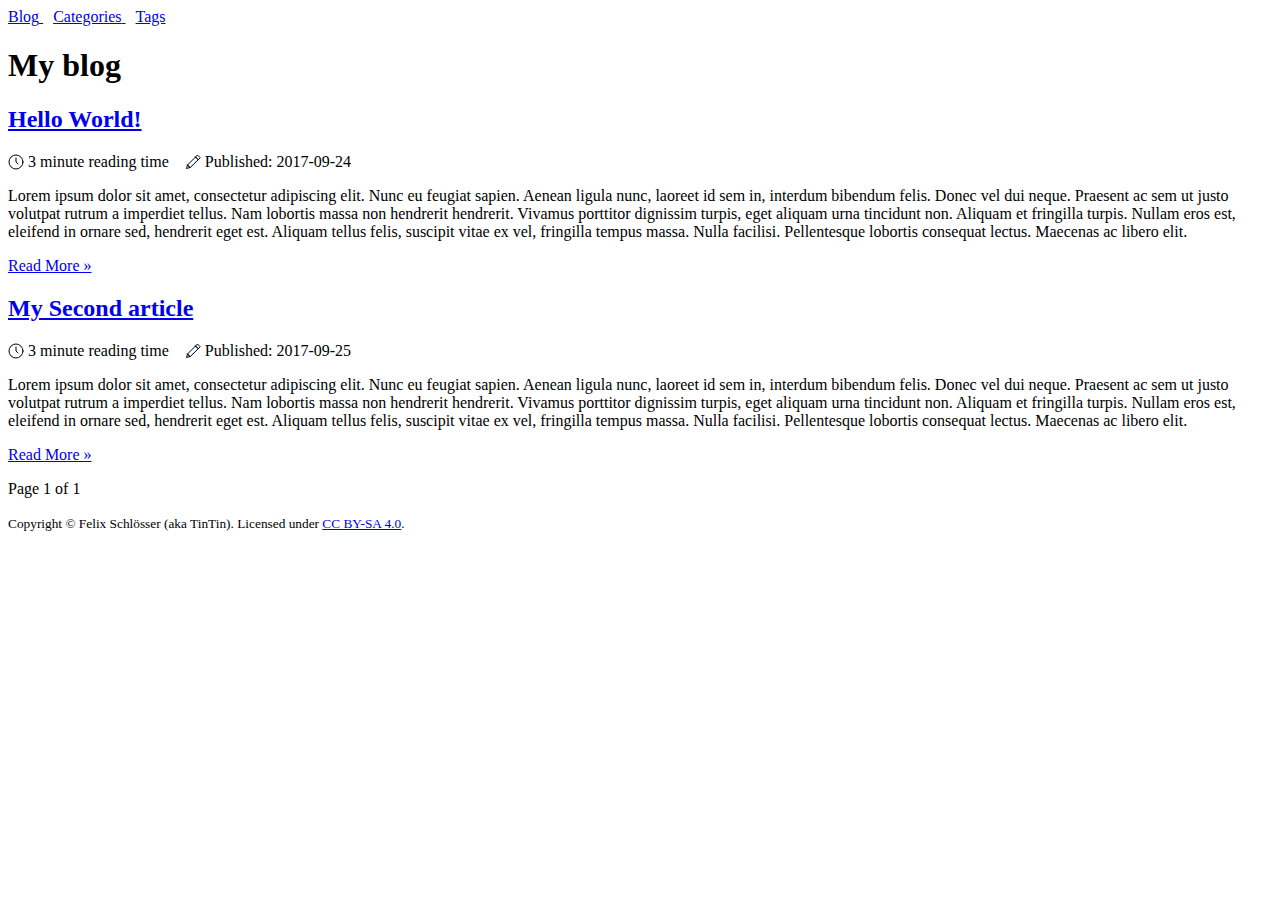
<file: index.html>
<!DOCTYPE html>
<html lang="en">
    <head>
      <meta http-equiv="content-type" content="text/html; charset=utf-8">

      <!-- Enable responsiveness on mobile devices-->
      <meta name="viewport" content="width=device-width, initial-scale=1.0, maximum-scale=1">

      <title>TinTins Website</title>

      

      
          <link rel="stylesheet" href="https://felixschloesser.de/site.css">
      

      
      
    </head>

    <body class="hack light main container">
        
            
                
                    <header>
                        <nav itemscope itemtype="http://schema.org/SiteNavigationElement">
                        
                            <a itemprop="url"
                               class=""
                               href="https:&#x2F;&#x2F;felixschloesser.de" style="margin-right: 10px;">
                                <span itemprop="name">Blog</span>
                            </a>
                        
                            <a itemprop="url"
                               class=""
                               href="https:&#x2F;&#x2F;felixschloesser.de&#x2F;categories" style="margin-right: 10px;">
                                <span itemprop="name">Categories</span>
                            </a>
                        
                            <a itemprop="url"
                               class=""
                               href="https:&#x2F;&#x2F;felixschloesser.de&#x2F;tags" style="margin-right: 10px;">
                                <span itemprop="name">Tags</span>
                            </a>
                        
                        </nav>
                    </header>
                
            

            <main>
                
                    <header>
                        <h1>My blog</h1>
                    </header>
                
                
                    
    <article itemscope itemtype="http://schema.org/CreativeWork">
        <header>
            <h2 itemprop="name">
                <a href="https://felixschloesser.de/hello-world/">Hello World!</a>
            </h2>
            <span class="muted">
    <svg style="margin-bottom:-3px" class="i-clock" viewBox="0 0 32 32"
         width="16" height="16" fill="none" stroke="currentcolor"
         stroke-linecap="round" stroke-linejoin="round" stroke-width="6.25%">
        <circle cx="16" cy="16" r="14"/>
        <path d="M16 8 L16 16 20 20"/>
    </svg>
    <span>3 minute reading time</span>
    <span>&nbsp;&nbsp;</span>
    <svg style="margin-bottom: -3px" class="i-edit" viewBox="0 0 32 32"
         width="16" height="16" fill="none" stroke="currentcolor"
         stroke-linecap="round" stroke-linejoin="round" stroke-width="6.25%">
        <path d="M30 7 L25 2 5 22 3 29 10 27 Z M21 6 L26 11 Z M5 22 L10 27 Z"/>
    </svg>

    Published: 2017-09-24
</span>
        </header>
        
            <div itemprop="summary">
                <p>Lorem ipsum dolor sit amet, consectetur adipiscing elit. Nunc eu feugiat sapien. Aenean ligula nunc, laoreet id sem in, interdum bibendum felis. Donec vel dui neque. Praesent ac sem ut justo volutpat rutrum a imperdiet tellus. Nam lobortis massa non hendrerit hendrerit. Vivamus porttitor dignissim turpis, eget aliquam urna tincidunt non. Aliquam et fringilla turpis. Nullam eros est, eleifend in ornare sed, hendrerit eget est. Aliquam tellus felis, suscipit vitae ex vel, fringilla tempus massa. Nulla facilisi. Pellentesque lobortis consequat lectus. Maecenas ac libero elit.</p>

                <nav class="readmore"><a itemprop="url" href="https://felixschloesser.de/hello-world/">Read More&nbsp;&raquo;</a></nav>
            </div>
        
    </article>

                
                    
    <article itemscope itemtype="http://schema.org/CreativeWork">
        <header>
            <h2 itemprop="name">
                <a href="https://felixschloesser.de/a-second-hello/">My Second article</a>
            </h2>
            <span class="muted">
    <svg style="margin-bottom:-3px" class="i-clock" viewBox="0 0 32 32"
         width="16" height="16" fill="none" stroke="currentcolor"
         stroke-linecap="round" stroke-linejoin="round" stroke-width="6.25%">
        <circle cx="16" cy="16" r="14"/>
        <path d="M16 8 L16 16 20 20"/>
    </svg>
    <span>3 minute reading time</span>
    <span>&nbsp;&nbsp;</span>
    <svg style="margin-bottom: -3px" class="i-edit" viewBox="0 0 32 32"
         width="16" height="16" fill="none" stroke="currentcolor"
         stroke-linecap="round" stroke-linejoin="round" stroke-width="6.25%">
        <path d="M30 7 L25 2 5 22 3 29 10 27 Z M21 6 L26 11 Z M5 22 L10 27 Z"/>
    </svg>

    Published: 2017-09-25
</span>
        </header>
        
            <div itemprop="summary">
                <p>Lorem ipsum dolor sit amet, consectetur adipiscing elit. Nunc eu feugiat sapien. Aenean ligula nunc, laoreet id sem in, interdum bibendum felis. Donec vel dui neque. Praesent ac sem ut justo volutpat rutrum a imperdiet tellus. Nam lobortis massa non hendrerit hendrerit. Vivamus porttitor dignissim turpis, eget aliquam urna tincidunt non. Aliquam et fringilla turpis. Nullam eros est, eleifend in ornare sed, hendrerit eget est. Aliquam tellus felis, suscipit vitae ex vel, fringilla tempus massa. Nulla facilisi. Pellentesque lobortis consequat lectus. Maecenas ac libero elit.</p>

                <nav class="readmore"><a itemprop="url" href="https://felixschloesser.de/a-second-hello/">Read More&nbsp;&raquo;</a></nav>
            </div>
        
    </article>

                

                <nav>
                  <p>
                    
                    <span>Page 1 of 1</span>
                    
                  </p>
                </nav>
            </main>
        
    </body>
    <footer>
      <small class="muted"> Copyright © Felix Schlösser (aka TinTin). Licensed under <a target="_blank" rel="external noopener license" href="https://creativecommons.org/licenses/by-sa/4.0/">CC BY-SA 4.0</a>.



  </small>
</footer>
</html>
</file>
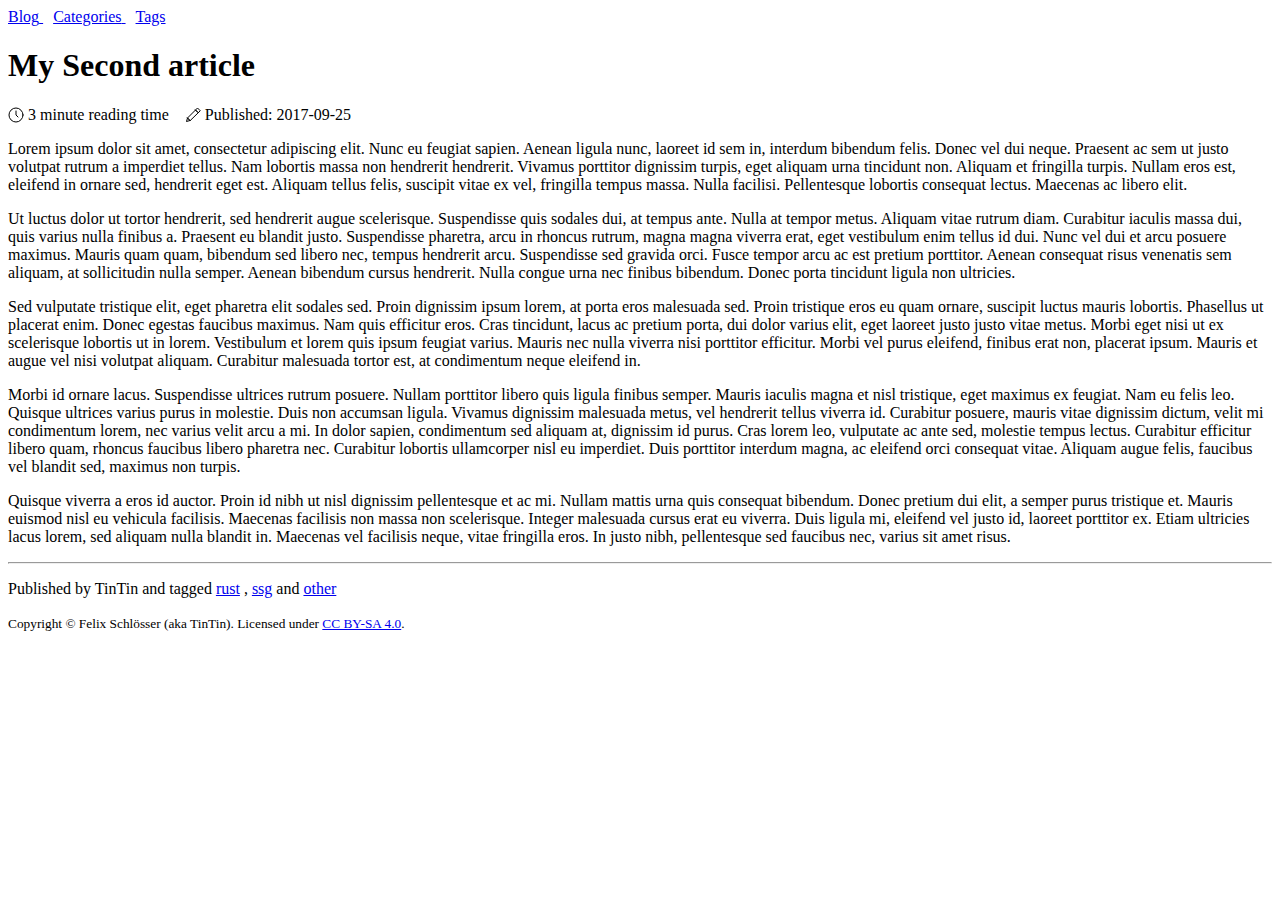
<file: a-second-hello/index.html>
<!DOCTYPE html>
<html lang="en">
    <head>
      <meta http-equiv="content-type" content="text/html; charset=utf-8">

      <!-- Enable responsiveness on mobile devices-->
      <meta name="viewport" content="width=device-width, initial-scale=1.0, maximum-scale=1">

      <title>TinTins Website</title>

      

      
          <link rel="stylesheet" href="https://felixschloesser.de/site.css">
      

      
      
    </head>

    <body class="hack light main container">
        
    
        
                
                    <header>
                        <nav itemscope itemtype="http://schema.org/SiteNavigationElement">
                        
                            <a itemprop="url"
                               class=""
                               href="https:&#x2F;&#x2F;felixschloesser.de" style="margin-right: 10px;">
                                <span itemprop="name">Blog</span>
                            </a>
                        
                            <a itemprop="url"
                               class=""
                               href="https:&#x2F;&#x2F;felixschloesser.de&#x2F;categories" style="margin-right: 10px;">
                                <span itemprop="name">Categories</span>
                            </a>
                        
                            <a itemprop="url"
                               class=""
                               href="https:&#x2F;&#x2F;felixschloesser.de&#x2F;tags" style="margin-right: 10px;">
                                <span itemprop="name">Tags</span>
                            </a>
                        
                        </nav>
                    </header>
                
            
    

<article itemscope itemtype="http://schema.org/BlogPosting">
    <header>
        <h1 itemprop="headline">My Second article</h1>
        <span class="muted">
    <svg style="margin-bottom:-3px" class="i-clock" viewBox="0 0 32 32"
         width="16" height="16" fill="none" stroke="currentcolor"
         stroke-linecap="round" stroke-linejoin="round" stroke-width="6.25%">
        <circle cx="16" cy="16" r="14"/>
        <path d="M16 8 L16 16 20 20"/>
    </svg>
    <span>3 minute reading time</span>
    <span>&nbsp;&nbsp;</span>
    <svg style="margin-bottom: -3px" class="i-edit" viewBox="0 0 32 32"
         width="16" height="16" fill="none" stroke="currentcolor"
         stroke-linecap="round" stroke-linejoin="round" stroke-width="6.25%">
        <path d="M30 7 L25 2 5 22 3 29 10 27 Z M21 6 L26 11 Z M5 22 L10 27 Z"/>
    </svg>

    Published: 2017-09-25
</span>
    </header>
    <div itemprop="articleBody">
      <p>Lorem ipsum dolor sit amet, consectetur adipiscing elit. Nunc eu feugiat sapien. Aenean ligula nunc, laoreet id sem in, interdum bibendum felis. Donec vel dui neque. Praesent ac sem ut justo volutpat rutrum a imperdiet tellus. Nam lobortis massa non hendrerit hendrerit. Vivamus porttitor dignissim turpis, eget aliquam urna tincidunt non. Aliquam et fringilla turpis. Nullam eros est, eleifend in ornare sed, hendrerit eget est. Aliquam tellus felis, suscipit vitae ex vel, fringilla tempus massa. Nulla facilisi. Pellentesque lobortis consequat lectus. Maecenas ac libero elit.</p>
<span id="continue-reading"></span>
<p>Ut luctus dolor ut tortor hendrerit, sed hendrerit augue scelerisque. Suspendisse quis sodales dui, at tempus ante. Nulla at tempor metus. Aliquam vitae rutrum diam. Curabitur iaculis massa dui, quis varius nulla finibus a. Praesent eu blandit justo. Suspendisse pharetra, arcu in rhoncus rutrum, magna magna viverra erat, eget vestibulum enim tellus id dui. Nunc vel dui et arcu posuere maximus. Mauris quam quam, bibendum sed libero nec, tempus hendrerit arcu. Suspendisse sed gravida orci. Fusce tempor arcu ac est pretium porttitor. Aenean consequat risus venenatis sem aliquam, at sollicitudin nulla semper. Aenean bibendum cursus hendrerit. Nulla congue urna nec finibus bibendum. Donec porta tincidunt ligula non ultricies.</p>
<p>Sed vulputate tristique elit, eget pharetra elit sodales sed. Proin dignissim ipsum lorem, at porta eros malesuada sed. Proin tristique eros eu quam ornare, suscipit luctus mauris lobortis. Phasellus ut placerat enim. Donec egestas faucibus maximus. Nam quis efficitur eros. Cras tincidunt, lacus ac pretium porta, dui dolor varius elit, eget laoreet justo justo vitae metus. Morbi eget nisi ut ex scelerisque lobortis ut in lorem. Vestibulum et lorem quis ipsum feugiat varius. Mauris nec nulla viverra nisi porttitor efficitur. Morbi vel purus eleifend, finibus erat non, placerat ipsum. Mauris et augue vel nisi volutpat aliquam. Curabitur malesuada tortor est, at condimentum neque eleifend in.</p>
<p>Morbi id ornare lacus. Suspendisse ultrices rutrum posuere. Nullam porttitor libero quis ligula finibus semper. Mauris iaculis magna et nisl tristique, eget maximus ex feugiat. Nam eu felis leo. Quisque ultrices varius purus in molestie. Duis non accumsan ligula. Vivamus dignissim malesuada metus, vel hendrerit tellus viverra id. Curabitur posuere, mauris vitae dignissim dictum, velit mi condimentum lorem, nec varius velit arcu a mi. In dolor sapien, condimentum sed aliquam at, dignissim id purus. Cras lorem leo, vulputate ac ante sed, molestie tempus lectus. Curabitur efficitur libero quam, rhoncus faucibus libero pharetra nec. Curabitur lobortis ullamcorper nisl eu imperdiet. Duis porttitor interdum magna, ac eleifend orci consequat vitae. Aliquam augue felis, faucibus vel blandit sed, maximus non turpis.</p>
<p>Quisque viverra a eros id auctor. Proin id nibh ut nisl dignissim pellentesque et ac mi. Nullam mattis urna quis consequat bibendum. Donec pretium dui elit, a semper purus tristique et. Mauris euismod nisl eu vehicula facilisis. Maecenas facilisis non massa non scelerisque. Integer malesuada cursus erat eu viverra. Duis ligula mi, eleifend vel justo id, laoreet porttitor ex. Etiam ultricies lacus lorem, sed aliquam nulla blandit in. Maecenas vel facilisis neque, vitae fringilla eros. In justo nibh, pellentesque sed faucibus nec, varius sit amet risus.</p>

    </div>

    
        <footer>
            <hr>
            <p>
                
                    Published by TinTin
                
                
                
                    and tagged
                    
                        <a href="https://felixschloesser.de/tags/rust/">rust</a>
                        
                            
                                
                                    ,
                                
                            
                        
                    
                        <a href="https://felixschloesser.de/tags/ssg/">ssg</a>
                        
                            
                                
                                    and
                                
                            
                        
                    
                        <a href="https://felixschloesser.de/tags/other/">other</a>
                        
                            
                        
                    
                
            </p>
        </footer>
    
</article>


    </body>
    <footer>
      <small class="muted"> Copyright © Felix Schlösser (aka TinTin). Licensed under <a target="_blank" rel="external noopener license" href="https://creativecommons.org/licenses/by-sa/4.0/">CC BY-SA 4.0</a>.



  </small>
</footer>
</html>
</file>
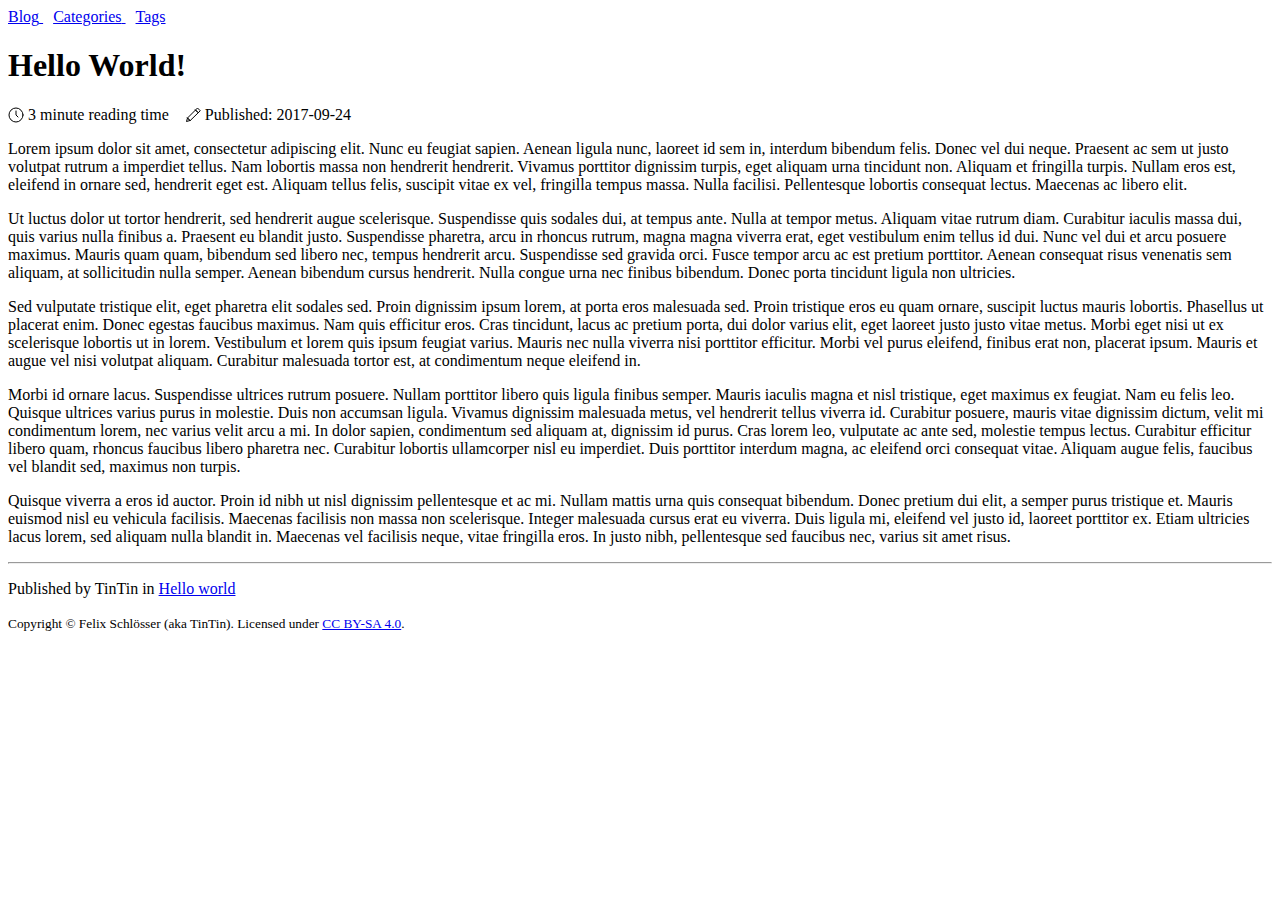
<file: hello-world/index.html>
<!DOCTYPE html>
<html lang="en">
    <head>
      <meta http-equiv="content-type" content="text/html; charset=utf-8">

      <!-- Enable responsiveness on mobile devices-->
      <meta name="viewport" content="width=device-width, initial-scale=1.0, maximum-scale=1">

      <title>TinTins Website</title>

      

      
          <link rel="stylesheet" href="https://felixschloesser.de/site.css">
      

      
      
    </head>

    <body class="hack light main container">
        
    
        
                
                    <header>
                        <nav itemscope itemtype="http://schema.org/SiteNavigationElement">
                        
                            <a itemprop="url"
                               class=""
                               href="https:&#x2F;&#x2F;felixschloesser.de" style="margin-right: 10px;">
                                <span itemprop="name">Blog</span>
                            </a>
                        
                            <a itemprop="url"
                               class=""
                               href="https:&#x2F;&#x2F;felixschloesser.de&#x2F;categories" style="margin-right: 10px;">
                                <span itemprop="name">Categories</span>
                            </a>
                        
                            <a itemprop="url"
                               class=""
                               href="https:&#x2F;&#x2F;felixschloesser.de&#x2F;tags" style="margin-right: 10px;">
                                <span itemprop="name">Tags</span>
                            </a>
                        
                        </nav>
                    </header>
                
            
    

<article itemscope itemtype="http://schema.org/BlogPosting">
    <header>
        <h1 itemprop="headline">Hello World!</h1>
        <span class="muted">
    <svg style="margin-bottom:-3px" class="i-clock" viewBox="0 0 32 32"
         width="16" height="16" fill="none" stroke="currentcolor"
         stroke-linecap="round" stroke-linejoin="round" stroke-width="6.25%">
        <circle cx="16" cy="16" r="14"/>
        <path d="M16 8 L16 16 20 20"/>
    </svg>
    <span>3 minute reading time</span>
    <span>&nbsp;&nbsp;</span>
    <svg style="margin-bottom: -3px" class="i-edit" viewBox="0 0 32 32"
         width="16" height="16" fill="none" stroke="currentcolor"
         stroke-linecap="round" stroke-linejoin="round" stroke-width="6.25%">
        <path d="M30 7 L25 2 5 22 3 29 10 27 Z M21 6 L26 11 Z M5 22 L10 27 Z"/>
    </svg>

    Published: 2017-09-24
</span>
    </header>
    <div itemprop="articleBody">
      <p>Lorem ipsum dolor sit amet, consectetur adipiscing elit. Nunc eu feugiat sapien. Aenean ligula nunc, laoreet id sem in, interdum bibendum felis. Donec vel dui neque. Praesent ac sem ut justo volutpat rutrum a imperdiet tellus. Nam lobortis massa non hendrerit hendrerit. Vivamus porttitor dignissim turpis, eget aliquam urna tincidunt non. Aliquam et fringilla turpis. Nullam eros est, eleifend in ornare sed, hendrerit eget est. Aliquam tellus felis, suscipit vitae ex vel, fringilla tempus massa. Nulla facilisi. Pellentesque lobortis consequat lectus. Maecenas ac libero elit.</p>
<span id="continue-reading"></span>
<p>Ut luctus dolor ut tortor hendrerit, sed hendrerit augue scelerisque. Suspendisse quis sodales dui, at tempus ante. Nulla at tempor metus. Aliquam vitae rutrum diam. Curabitur iaculis massa dui, quis varius nulla finibus a. Praesent eu blandit justo. Suspendisse pharetra, arcu in rhoncus rutrum, magna magna viverra erat, eget vestibulum enim tellus id dui. Nunc vel dui et arcu posuere maximus. Mauris quam quam, bibendum sed libero nec, tempus hendrerit arcu. Suspendisse sed gravida orci. Fusce tempor arcu ac est pretium porttitor. Aenean consequat risus venenatis sem aliquam, at sollicitudin nulla semper. Aenean bibendum cursus hendrerit. Nulla congue urna nec finibus bibendum. Donec porta tincidunt ligula non ultricies.</p>
<p>Sed vulputate tristique elit, eget pharetra elit sodales sed. Proin dignissim ipsum lorem, at porta eros malesuada sed. Proin tristique eros eu quam ornare, suscipit luctus mauris lobortis. Phasellus ut placerat enim. Donec egestas faucibus maximus. Nam quis efficitur eros. Cras tincidunt, lacus ac pretium porta, dui dolor varius elit, eget laoreet justo justo vitae metus. Morbi eget nisi ut ex scelerisque lobortis ut in lorem. Vestibulum et lorem quis ipsum feugiat varius. Mauris nec nulla viverra nisi porttitor efficitur. Morbi vel purus eleifend, finibus erat non, placerat ipsum. Mauris et augue vel nisi volutpat aliquam. Curabitur malesuada tortor est, at condimentum neque eleifend in.</p>
<p>Morbi id ornare lacus. Suspendisse ultrices rutrum posuere. Nullam porttitor libero quis ligula finibus semper. Mauris iaculis magna et nisl tristique, eget maximus ex feugiat. Nam eu felis leo. Quisque ultrices varius purus in molestie. Duis non accumsan ligula. Vivamus dignissim malesuada metus, vel hendrerit tellus viverra id. Curabitur posuere, mauris vitae dignissim dictum, velit mi condimentum lorem, nec varius velit arcu a mi. In dolor sapien, condimentum sed aliquam at, dignissim id purus. Cras lorem leo, vulputate ac ante sed, molestie tempus lectus. Curabitur efficitur libero quam, rhoncus faucibus libero pharetra nec. Curabitur lobortis ullamcorper nisl eu imperdiet. Duis porttitor interdum magna, ac eleifend orci consequat vitae. Aliquam augue felis, faucibus vel blandit sed, maximus non turpis.</p>
<p>Quisque viverra a eros id auctor. Proin id nibh ut nisl dignissim pellentesque et ac mi. Nullam mattis urna quis consequat bibendum. Donec pretium dui elit, a semper purus tristique et. Mauris euismod nisl eu vehicula facilisis. Maecenas facilisis non massa non scelerisque. Integer malesuada cursus erat eu viverra. Duis ligula mi, eleifend vel justo id, laoreet porttitor ex. Etiam ultricies lacus lorem, sed aliquam nulla blandit in. Maecenas vel facilisis neque, vitae fringilla eros. In justo nibh, pellentesque sed faucibus nec, varius sit amet risus.</p>

    </div>

    
        <footer>
            <hr>
            <p>
                
                    Published by TinTin
                
                
                    
                    in <a href="https://felixschloesser.de/categories/hello-world/">Hello world</a>
                
                
            </p>
        </footer>
    
</article>


    </body>
    <footer>
      <small class="muted"> Copyright © Felix Schlösser (aka TinTin). Licensed under <a target="_blank" rel="external noopener license" href="https://creativecommons.org/licenses/by-sa/4.0/">CC BY-SA 4.0</a>.



  </small>
</footer>
</html>
</file>
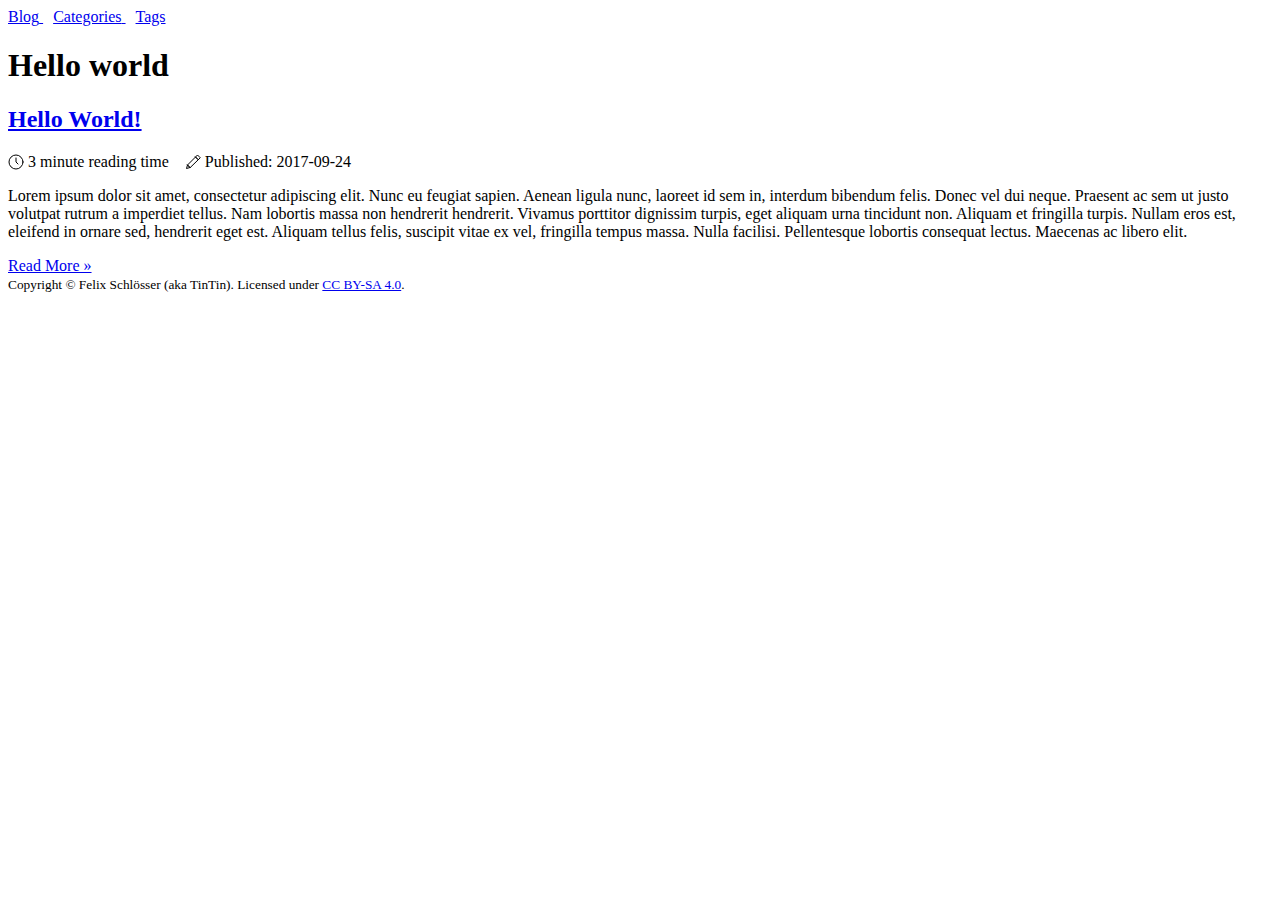
<file: categories/hello-world/index.html>
<!DOCTYPE html>
<html lang="en">
    <head>
      <meta http-equiv="content-type" content="text/html; charset=utf-8">

      <!-- Enable responsiveness on mobile devices-->
      <meta name="viewport" content="width=device-width, initial-scale=1.0, maximum-scale=1">

      <title>TinTins Website</title>

      

      
          <link rel="stylesheet" href="https://felixschloesser.de/site.css">
      

      
      
    </head>

    <body class="hack light main container">
        
    
        
                
                    <header>
                        <nav itemscope itemtype="http://schema.org/SiteNavigationElement">
                        
                            <a itemprop="url"
                               class=""
                               href="https:&#x2F;&#x2F;felixschloesser.de" style="margin-right: 10px;">
                                <span itemprop="name">Blog</span>
                            </a>
                        
                            <a itemprop="url"
                               class=""
                               href="https:&#x2F;&#x2F;felixschloesser.de&#x2F;categories" style="margin-right: 10px;">
                                <span itemprop="name">Categories</span>
                            </a>
                        
                            <a itemprop="url"
                               class=""
                               href="https:&#x2F;&#x2F;felixschloesser.de&#x2F;tags" style="margin-right: 10px;">
                                <span itemprop="name">Tags</span>
                            </a>
                        
                        </nav>
                    </header>
                
            
    

    <h1>Hello world</h1>

    
        
    <article itemscope itemtype="http://schema.org/CreativeWork">
        <header>
            <h2 itemprop="name">
                <a href="https://felixschloesser.de/hello-world/">Hello World!</a>
            </h2>
            <span class="muted">
    <svg style="margin-bottom:-3px" class="i-clock" viewBox="0 0 32 32"
         width="16" height="16" fill="none" stroke="currentcolor"
         stroke-linecap="round" stroke-linejoin="round" stroke-width="6.25%">
        <circle cx="16" cy="16" r="14"/>
        <path d="M16 8 L16 16 20 20"/>
    </svg>
    <span>3 minute reading time</span>
    <span>&nbsp;&nbsp;</span>
    <svg style="margin-bottom: -3px" class="i-edit" viewBox="0 0 32 32"
         width="16" height="16" fill="none" stroke="currentcolor"
         stroke-linecap="round" stroke-linejoin="round" stroke-width="6.25%">
        <path d="M30 7 L25 2 5 22 3 29 10 27 Z M21 6 L26 11 Z M5 22 L10 27 Z"/>
    </svg>

    Published: 2017-09-24
</span>
        </header>
        
            <div itemprop="summary">
                <p>Lorem ipsum dolor sit amet, consectetur adipiscing elit. Nunc eu feugiat sapien. Aenean ligula nunc, laoreet id sem in, interdum bibendum felis. Donec vel dui neque. Praesent ac sem ut justo volutpat rutrum a imperdiet tellus. Nam lobortis massa non hendrerit hendrerit. Vivamus porttitor dignissim turpis, eget aliquam urna tincidunt non. Aliquam et fringilla turpis. Nullam eros est, eleifend in ornare sed, hendrerit eget est. Aliquam tellus felis, suscipit vitae ex vel, fringilla tempus massa. Nulla facilisi. Pellentesque lobortis consequat lectus. Maecenas ac libero elit.</p>

                <nav class="readmore"><a itemprop="url" href="https://felixschloesser.de/hello-world/">Read More&nbsp;&raquo;</a></nav>
            </div>
        
    </article>

    

    </body>
    <footer>
      <small class="muted"> Copyright © Felix Schlösser (aka TinTin). Licensed under <a target="_blank" rel="external noopener license" href="https://creativecommons.org/licenses/by-sa/4.0/">CC BY-SA 4.0</a>.



  </small>
</footer>
</html>
</file>
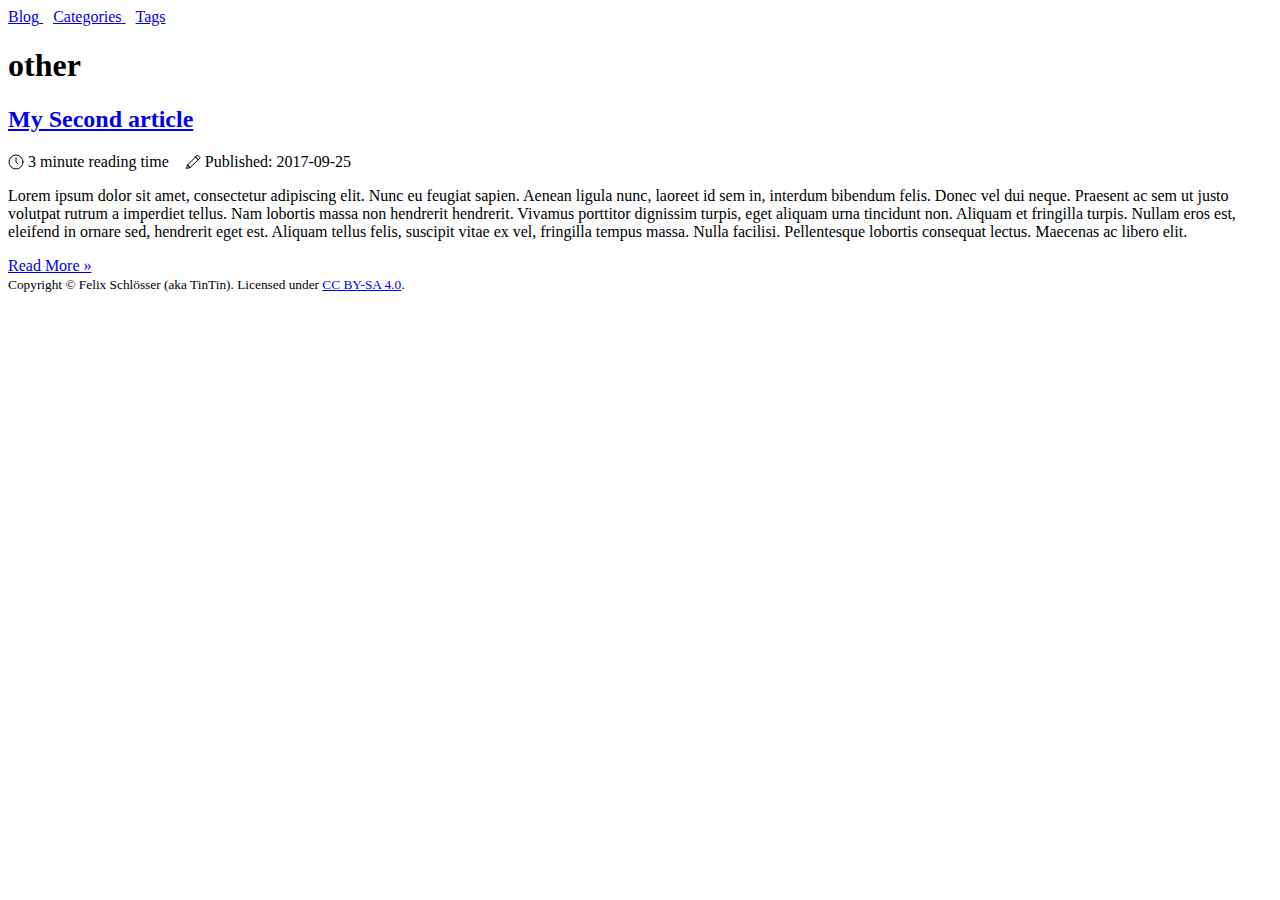
<file: tags/other/index.html>
<!DOCTYPE html>
<html lang="en">
    <head>
      <meta http-equiv="content-type" content="text/html; charset=utf-8">

      <!-- Enable responsiveness on mobile devices-->
      <meta name="viewport" content="width=device-width, initial-scale=1.0, maximum-scale=1">

      <title>TinTins Website</title>

      

      
          <link rel="stylesheet" href="https://felixschloesser.de/site.css">
      

      
      
    </head>

    <body class="hack light main container">
        
    
        
                
                    <header>
                        <nav itemscope itemtype="http://schema.org/SiteNavigationElement">
                        
                            <a itemprop="url"
                               class=""
                               href="https:&#x2F;&#x2F;felixschloesser.de" style="margin-right: 10px;">
                                <span itemprop="name">Blog</span>
                            </a>
                        
                            <a itemprop="url"
                               class=""
                               href="https:&#x2F;&#x2F;felixschloesser.de&#x2F;categories" style="margin-right: 10px;">
                                <span itemprop="name">Categories</span>
                            </a>
                        
                            <a itemprop="url"
                               class=""
                               href="https:&#x2F;&#x2F;felixschloesser.de&#x2F;tags" style="margin-right: 10px;">
                                <span itemprop="name">Tags</span>
                            </a>
                        
                        </nav>
                    </header>
                
            
    

    <h1>other</h1>

    
        
    <article itemscope itemtype="http://schema.org/CreativeWork">
        <header>
            <h2 itemprop="name">
                <a href="https://felixschloesser.de/a-second-hello/">My Second article</a>
            </h2>
            <span class="muted">
    <svg style="margin-bottom:-3px" class="i-clock" viewBox="0 0 32 32"
         width="16" height="16" fill="none" stroke="currentcolor"
         stroke-linecap="round" stroke-linejoin="round" stroke-width="6.25%">
        <circle cx="16" cy="16" r="14"/>
        <path d="M16 8 L16 16 20 20"/>
    </svg>
    <span>3 minute reading time</span>
    <span>&nbsp;&nbsp;</span>
    <svg style="margin-bottom: -3px" class="i-edit" viewBox="0 0 32 32"
         width="16" height="16" fill="none" stroke="currentcolor"
         stroke-linecap="round" stroke-linejoin="round" stroke-width="6.25%">
        <path d="M30 7 L25 2 5 22 3 29 10 27 Z M21 6 L26 11 Z M5 22 L10 27 Z"/>
    </svg>

    Published: 2017-09-25
</span>
        </header>
        
            <div itemprop="summary">
                <p>Lorem ipsum dolor sit amet, consectetur adipiscing elit. Nunc eu feugiat sapien. Aenean ligula nunc, laoreet id sem in, interdum bibendum felis. Donec vel dui neque. Praesent ac sem ut justo volutpat rutrum a imperdiet tellus. Nam lobortis massa non hendrerit hendrerit. Vivamus porttitor dignissim turpis, eget aliquam urna tincidunt non. Aliquam et fringilla turpis. Nullam eros est, eleifend in ornare sed, hendrerit eget est. Aliquam tellus felis, suscipit vitae ex vel, fringilla tempus massa. Nulla facilisi. Pellentesque lobortis consequat lectus. Maecenas ac libero elit.</p>

                <nav class="readmore"><a itemprop="url" href="https://felixschloesser.de/a-second-hello/">Read More&nbsp;&raquo;</a></nav>
            </div>
        
    </article>

    

    </body>
    <footer>
      <small class="muted"> Copyright © Felix Schlösser (aka TinTin). Licensed under <a target="_blank" rel="external noopener license" href="https://creativecommons.org/licenses/by-sa/4.0/">CC BY-SA 4.0</a>.



  </small>
</footer>
</html>
</file>
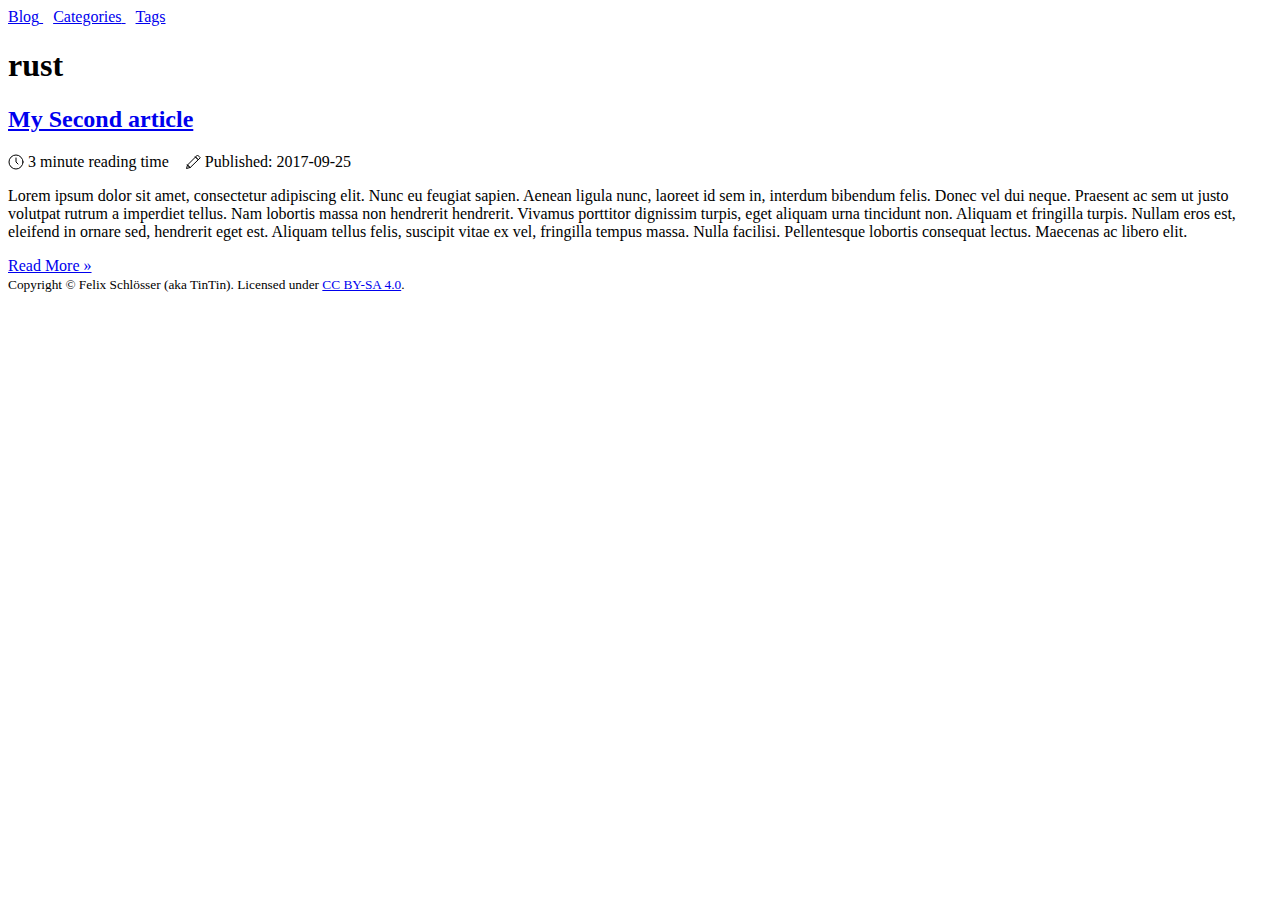
<file: tags/rust/index.html>
<!DOCTYPE html>
<html lang="en">
    <head>
      <meta http-equiv="content-type" content="text/html; charset=utf-8">

      <!-- Enable responsiveness on mobile devices-->
      <meta name="viewport" content="width=device-width, initial-scale=1.0, maximum-scale=1">

      <title>TinTins Website</title>

      

      
          <link rel="stylesheet" href="https://felixschloesser.de/site.css">
      

      
      
    </head>

    <body class="hack light main container">
        
    
        
                
                    <header>
                        <nav itemscope itemtype="http://schema.org/SiteNavigationElement">
                        
                            <a itemprop="url"
                               class=""
                               href="https:&#x2F;&#x2F;felixschloesser.de" style="margin-right: 10px;">
                                <span itemprop="name">Blog</span>
                            </a>
                        
                            <a itemprop="url"
                               class=""
                               href="https:&#x2F;&#x2F;felixschloesser.de&#x2F;categories" style="margin-right: 10px;">
                                <span itemprop="name">Categories</span>
                            </a>
                        
                            <a itemprop="url"
                               class=""
                               href="https:&#x2F;&#x2F;felixschloesser.de&#x2F;tags" style="margin-right: 10px;">
                                <span itemprop="name">Tags</span>
                            </a>
                        
                        </nav>
                    </header>
                
            
    

    <h1>rust</h1>

    
        
    <article itemscope itemtype="http://schema.org/CreativeWork">
        <header>
            <h2 itemprop="name">
                <a href="https://felixschloesser.de/a-second-hello/">My Second article</a>
            </h2>
            <span class="muted">
    <svg style="margin-bottom:-3px" class="i-clock" viewBox="0 0 32 32"
         width="16" height="16" fill="none" stroke="currentcolor"
         stroke-linecap="round" stroke-linejoin="round" stroke-width="6.25%">
        <circle cx="16" cy="16" r="14"/>
        <path d="M16 8 L16 16 20 20"/>
    </svg>
    <span>3 minute reading time</span>
    <span>&nbsp;&nbsp;</span>
    <svg style="margin-bottom: -3px" class="i-edit" viewBox="0 0 32 32"
         width="16" height="16" fill="none" stroke="currentcolor"
         stroke-linecap="round" stroke-linejoin="round" stroke-width="6.25%">
        <path d="M30 7 L25 2 5 22 3 29 10 27 Z M21 6 L26 11 Z M5 22 L10 27 Z"/>
    </svg>

    Published: 2017-09-25
</span>
        </header>
        
            <div itemprop="summary">
                <p>Lorem ipsum dolor sit amet, consectetur adipiscing elit. Nunc eu feugiat sapien. Aenean ligula nunc, laoreet id sem in, interdum bibendum felis. Donec vel dui neque. Praesent ac sem ut justo volutpat rutrum a imperdiet tellus. Nam lobortis massa non hendrerit hendrerit. Vivamus porttitor dignissim turpis, eget aliquam urna tincidunt non. Aliquam et fringilla turpis. Nullam eros est, eleifend in ornare sed, hendrerit eget est. Aliquam tellus felis, suscipit vitae ex vel, fringilla tempus massa. Nulla facilisi. Pellentesque lobortis consequat lectus. Maecenas ac libero elit.</p>

                <nav class="readmore"><a itemprop="url" href="https://felixschloesser.de/a-second-hello/">Read More&nbsp;&raquo;</a></nav>
            </div>
        
    </article>

    

    </body>
    <footer>
      <small class="muted"> Copyright © Felix Schlösser (aka TinTin). Licensed under <a target="_blank" rel="external noopener license" href="https://creativecommons.org/licenses/by-sa/4.0/">CC BY-SA 4.0</a>.



  </small>
</footer>
</html>
</file>
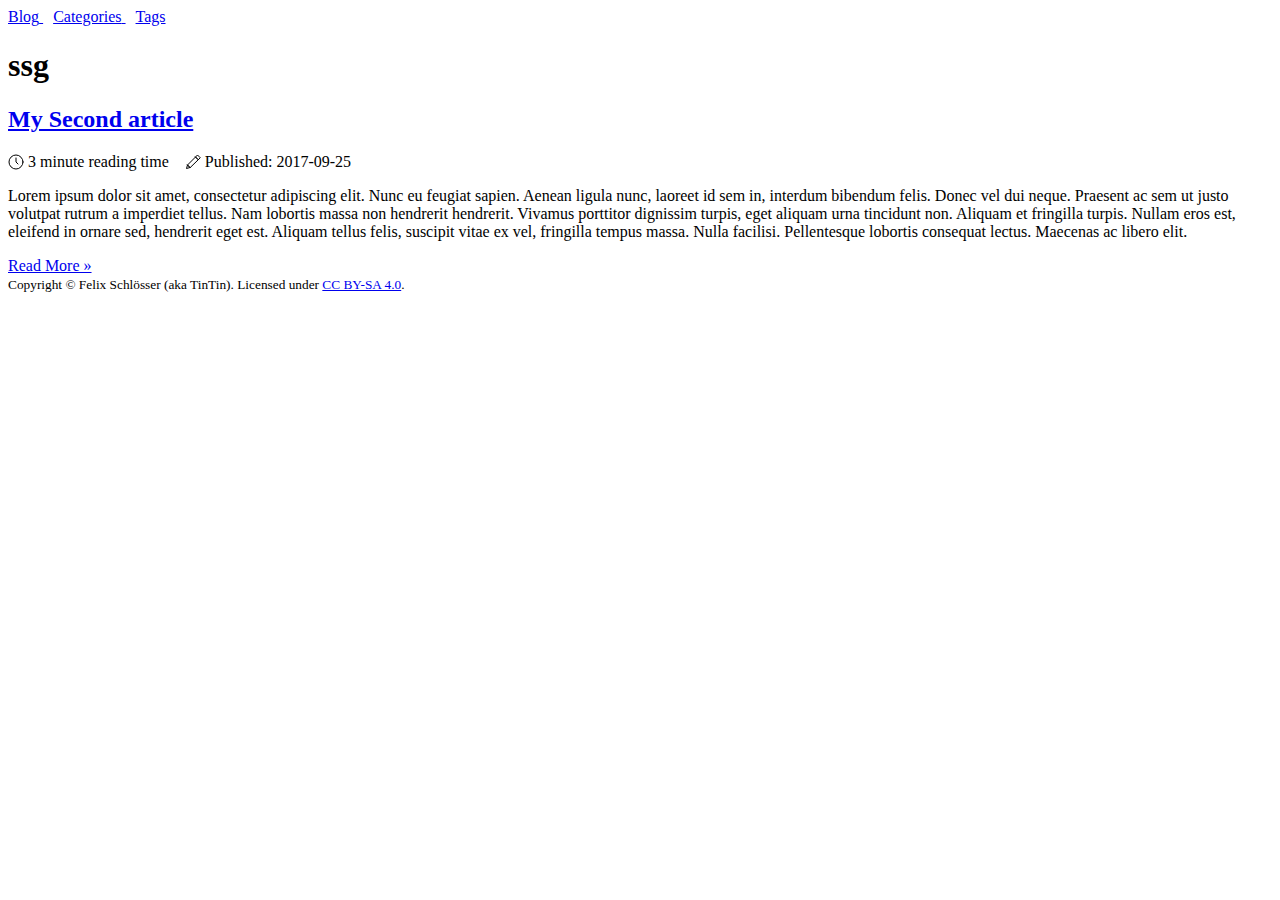
<file: tags/ssg/index.html>
<!DOCTYPE html>
<html lang="en">
    <head>
      <meta http-equiv="content-type" content="text/html; charset=utf-8">

      <!-- Enable responsiveness on mobile devices-->
      <meta name="viewport" content="width=device-width, initial-scale=1.0, maximum-scale=1">

      <title>TinTins Website</title>

      

      
          <link rel="stylesheet" href="https://felixschloesser.de/site.css">
      

      
      
    </head>

    <body class="hack light main container">
        
    
        
                
                    <header>
                        <nav itemscope itemtype="http://schema.org/SiteNavigationElement">
                        
                            <a itemprop="url"
                               class=""
                               href="https:&#x2F;&#x2F;felixschloesser.de" style="margin-right: 10px;">
                                <span itemprop="name">Blog</span>
                            </a>
                        
                            <a itemprop="url"
                               class=""
                               href="https:&#x2F;&#x2F;felixschloesser.de&#x2F;categories" style="margin-right: 10px;">
                                <span itemprop="name">Categories</span>
                            </a>
                        
                            <a itemprop="url"
                               class=""
                               href="https:&#x2F;&#x2F;felixschloesser.de&#x2F;tags" style="margin-right: 10px;">
                                <span itemprop="name">Tags</span>
                            </a>
                        
                        </nav>
                    </header>
                
            
    

    <h1>ssg</h1>

    
        
    <article itemscope itemtype="http://schema.org/CreativeWork">
        <header>
            <h2 itemprop="name">
                <a href="https://felixschloesser.de/a-second-hello/">My Second article</a>
            </h2>
            <span class="muted">
    <svg style="margin-bottom:-3px" class="i-clock" viewBox="0 0 32 32"
         width="16" height="16" fill="none" stroke="currentcolor"
         stroke-linecap="round" stroke-linejoin="round" stroke-width="6.25%">
        <circle cx="16" cy="16" r="14"/>
        <path d="M16 8 L16 16 20 20"/>
    </svg>
    <span>3 minute reading time</span>
    <span>&nbsp;&nbsp;</span>
    <svg style="margin-bottom: -3px" class="i-edit" viewBox="0 0 32 32"
         width="16" height="16" fill="none" stroke="currentcolor"
         stroke-linecap="round" stroke-linejoin="round" stroke-width="6.25%">
        <path d="M30 7 L25 2 5 22 3 29 10 27 Z M21 6 L26 11 Z M5 22 L10 27 Z"/>
    </svg>

    Published: 2017-09-25
</span>
        </header>
        
            <div itemprop="summary">
                <p>Lorem ipsum dolor sit amet, consectetur adipiscing elit. Nunc eu feugiat sapien. Aenean ligula nunc, laoreet id sem in, interdum bibendum felis. Donec vel dui neque. Praesent ac sem ut justo volutpat rutrum a imperdiet tellus. Nam lobortis massa non hendrerit hendrerit. Vivamus porttitor dignissim turpis, eget aliquam urna tincidunt non. Aliquam et fringilla turpis. Nullam eros est, eleifend in ornare sed, hendrerit eget est. Aliquam tellus felis, suscipit vitae ex vel, fringilla tempus massa. Nulla facilisi. Pellentesque lobortis consequat lectus. Maecenas ac libero elit.</p>

                <nav class="readmore"><a itemprop="url" href="https://felixschloesser.de/a-second-hello/">Read More&nbsp;&raquo;</a></nav>
            </div>
        
    </article>

    

    </body>
    <footer>
      <small class="muted"> Copyright © Felix Schlösser (aka TinTin). Licensed under <a target="_blank" rel="external noopener license" href="https://creativecommons.org/licenses/by-sa/4.0/">CC BY-SA 4.0</a>.



  </small>
</footer>
</html>
</file>
